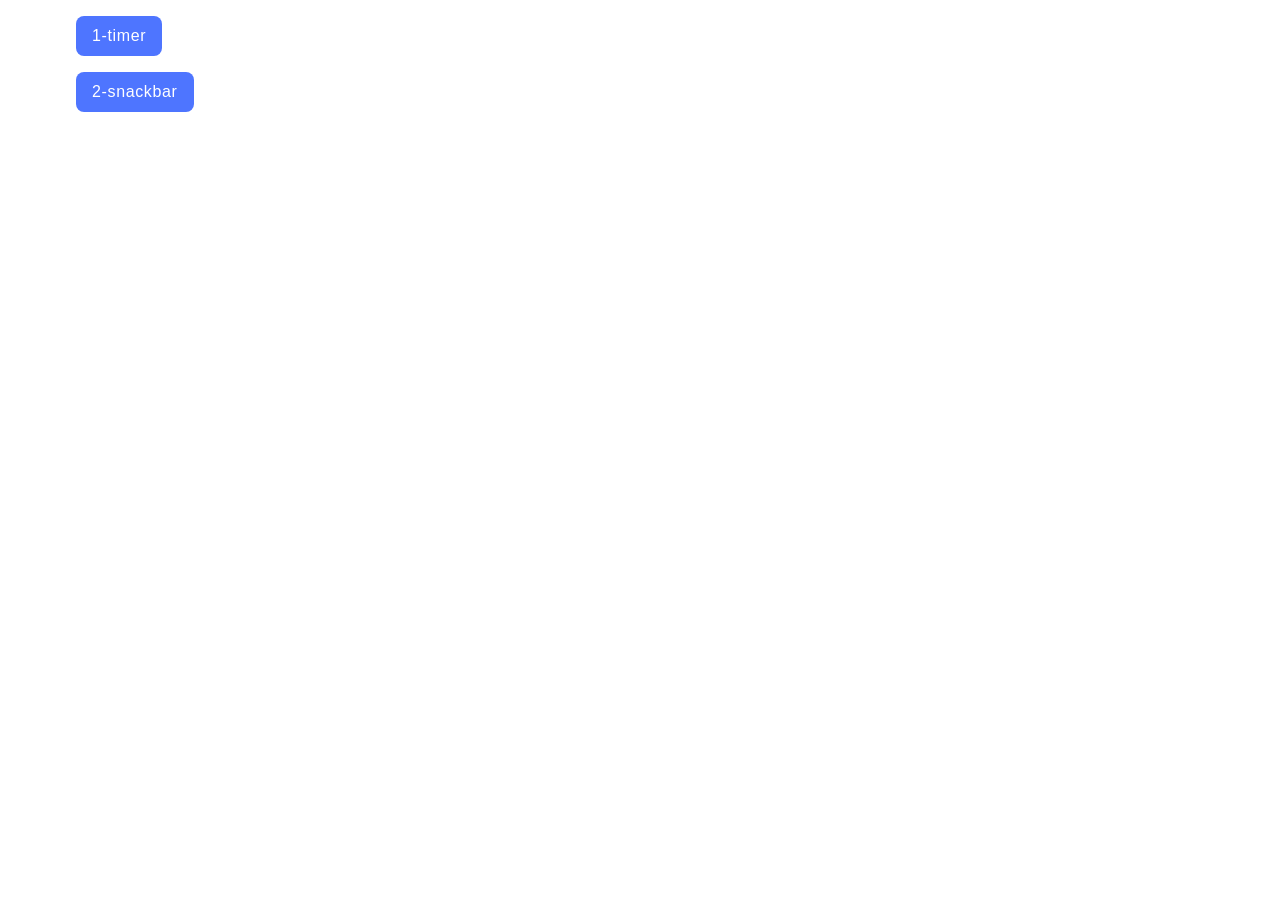
<file: src/index.html>
<!DOCTYPE html>
<html lang="en">
  <head>
    <meta charset="UTF-8" />
    <meta name="viewport" content="width=device-width, initial-scale=1.0" />
    <title>Homework 10</title>
    <link rel="stylesheet" href="./css/styles.css" />
  </head>
  <body>
    <ul>
      <li><a class="index-button" href="./1-timer.html">1-timer</a></li>
      <li><a class="index-button" href="./2-snackbar.html">2-snackbar</a></li>
    </ul>
  </body>
</html>
</file>
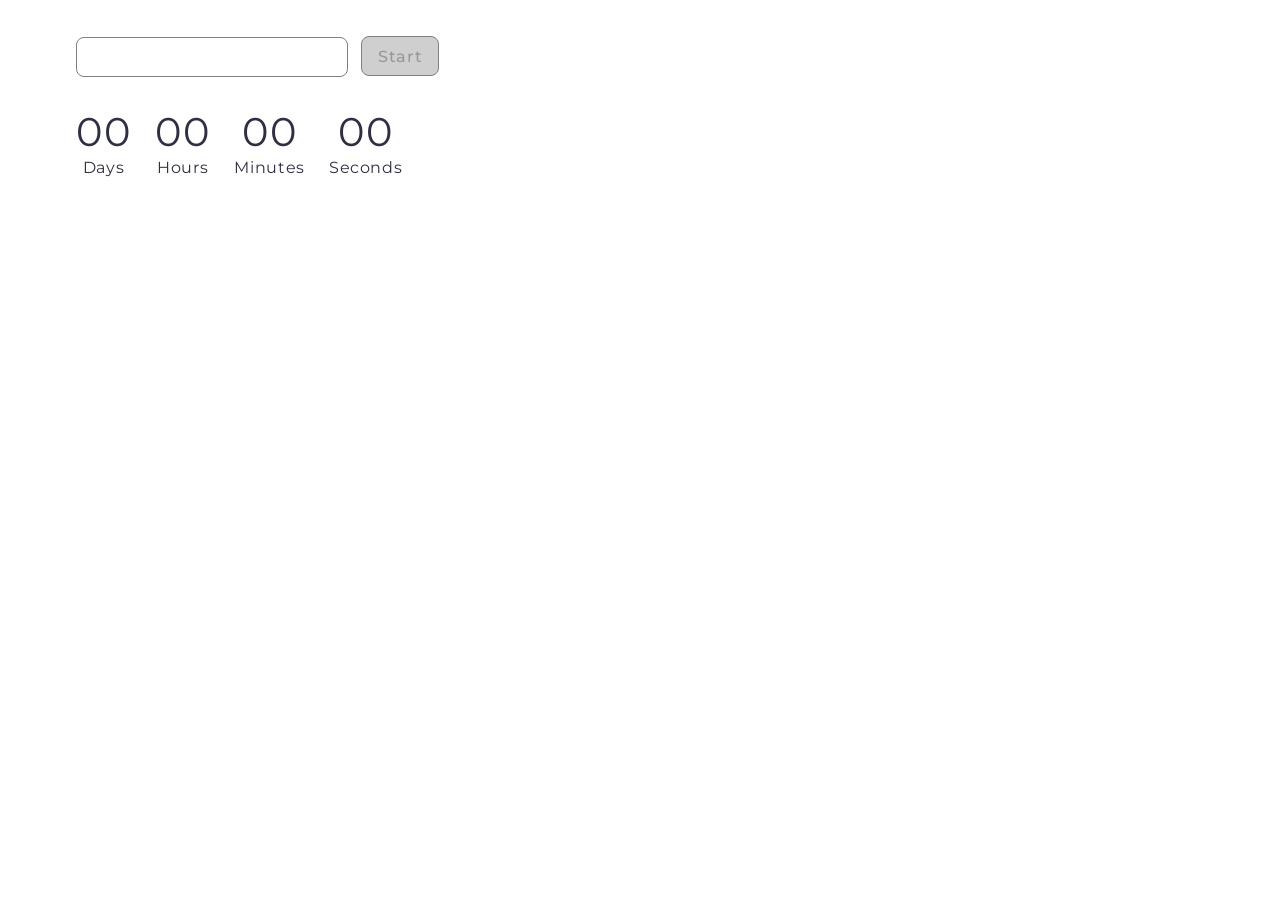
<file: src/1-timer.html>
<!DOCTYPE html>
<html lang="en">
  <head>
    <meta charset="UTF-8" />
    <meta name="viewport" content="width=device-width, initial-scale=1.0" />
    <title>Homework 10 - Timer</title>

    <link
      rel="stylesheet"
      href="https://cdnjs.cloudflare.com/ajax/libs/modern-normalize/2.0.0/modern-normalize.min.css"
      integrity="sha512-4xo8blKMVCiXpTaLzQSLSw3KFOVPWhm/TRtuPVc4WG6kUgjH6J03IBuG7JZPkcWMxJ5huwaBpOpnwYElP/m6wg=="
      crossorigin="anonymous"
      referrerpolicy="no-referrer"
    />

    <link
      href="https://fonts.googleapis.com/css2?family=Montserrat:ital,wght@0,100..900;1,100..900&display=swap"
      rel="stylesheet"
    />

    <link rel="stylesheet" href="./css/styles.css" />
  </head>
  <body>
    <input class="box text" type="text" id="datetime-picker" />
    <button class="button disabled-button" type="button" data-start>
      Start
    </button>

    <div class="timer">
      <div class="field">
        <span class="value text" data-days>00</span>
        <span class="label text">Days</span>
      </div>
      <div class="field">
        <span class="value text" data-hours>00</span>
        <span class="label text">Hours</span>
      </div>
      <div class="field">
        <span class="value text" data-minutes>00</span>
        <span class="label text">Minutes</span>
      </div>
      <div class="field">
        <span class="value text" data-seconds>00</span>
        <span class="label text">Seconds</span>
      </div>
    </div>

    <script src="./js/1-timer.js" type="module"></script>
  </body>
</html>
</file>
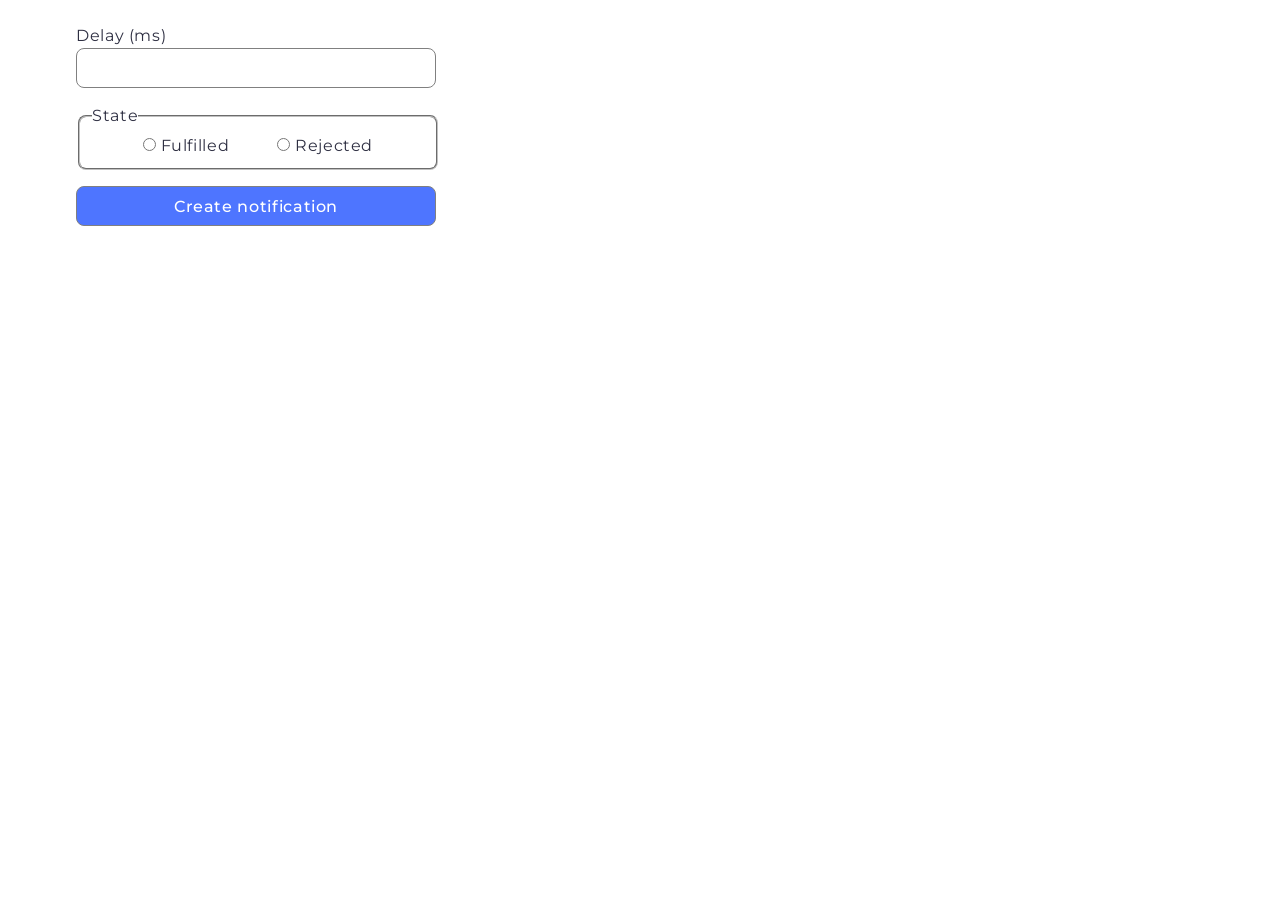
<file: src/2-snackbar.html>
<!DOCTYPE html>
<html lang="en">
<head>
    <meta charset="UTF-8">
    <meta name="viewport" content="width=device-width, initial-scale=1.0">
    <title>Homework 10 - Snackbar</title>
    <link
      rel="stylesheet"
      href="https://cdnjs.cloudflare.com/ajax/libs/modern-normalize/2.0.0/modern-normalize.min.css"
      integrity="sha512-4xo8blKMVCiXpTaLzQSLSw3KFOVPWhm/TRtuPVc4WG6kUgjH6J03IBuG7JZPkcWMxJ5huwaBpOpnwYElP/m6wg=="
      crossorigin="anonymous"
      referrerpolicy="no-referrer"
    />

    <link
      href="https://fonts.googleapis.com/css2?family=Montserrat:ital,wght@0,100..900;1,100..900&display=swap"
      rel="stylesheet"
    />
    <link rel="stylesheet" href="./css/styles.css" />
</head>
<body>
<form class="form text">
  <label class="form-label">
    Delay (ms)
    <input class="box field-input" type="number" name="delay" required />
  </label>

  <fieldset class="fieldset">
    <legend>State</legend>
    <label>
      <input type="radio" name="state" value="fulfilled" required />
      Fulfilled
    </label>
    <label>
      <input type="radio" name="state" value="rejected" required />
      Rejected
    </label>
  </fieldset>

  <button class="button field-button" type="submit">Create notification</button>
</form>

    <script src="./js/2-snackbar.js" type="module"></script>
</body>
</html>
</file>
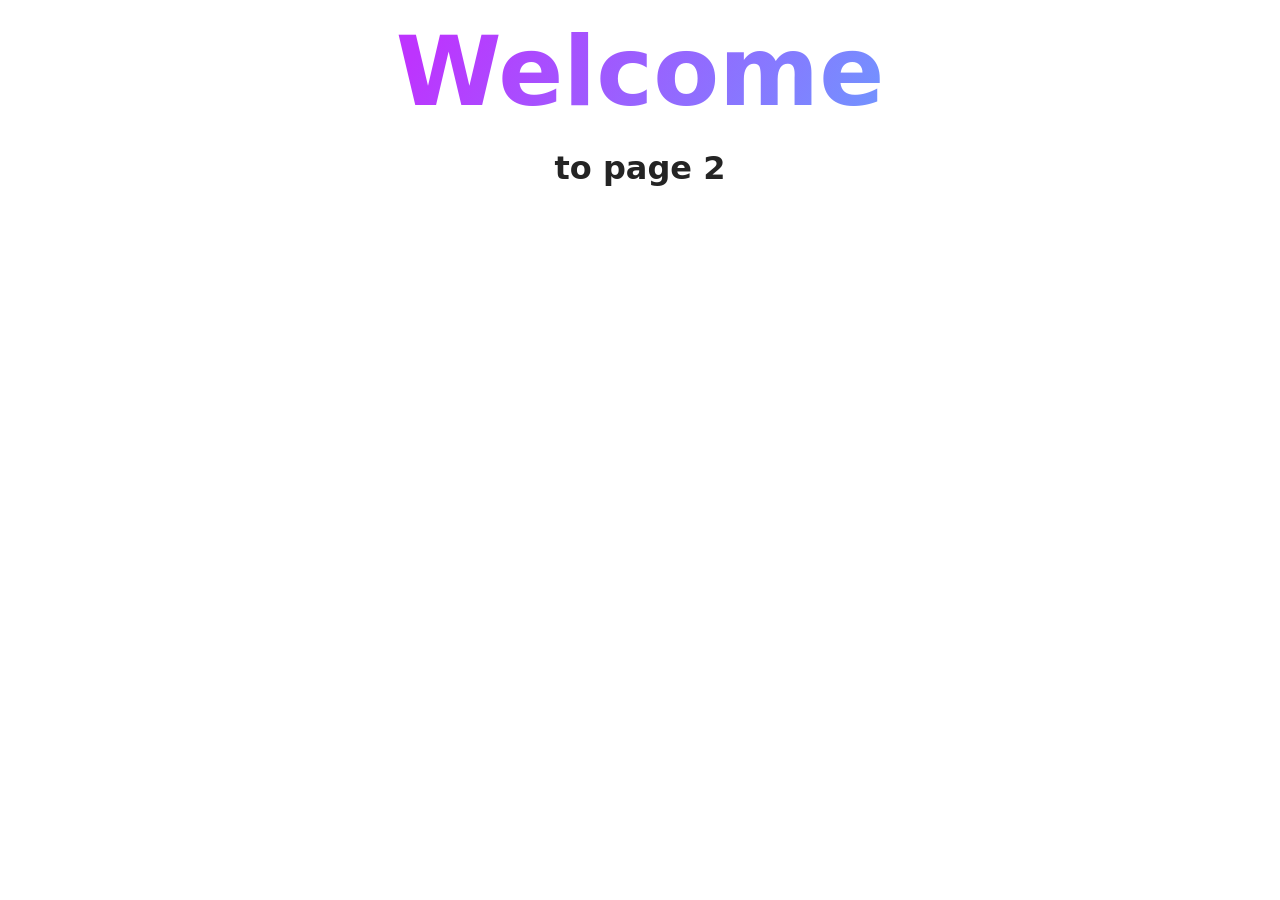
<file: src/page-2.html>
<!DOCTYPE html>
<html lang="en">
  <head>
    <meta charset="UTF-8" />
    <meta http-equiv="X-UA-Compatible" content="IE=edge" />
    <meta name="viewport" content="width=device-width, initial-scale=1.0" />
    <title>Page 2</title>
    <link rel="stylesheet" href="./css/styles.css" />
  </head>
  <body>
    <load
      src="./partials/header.html"
      icon-path="./img/sprite.svg#logo"
      highlight-act="active"
    />

    <main>
      <div class="container">
        <h1 class="main-title">
          <span class="main-title-gradient">Welcome</span> to page 2
        </h1>
        <load src="./partials/back-link.html" />
      </div>
    </main>

    <load src="./partials/footer.html" />
  </body>
</html>
</file>
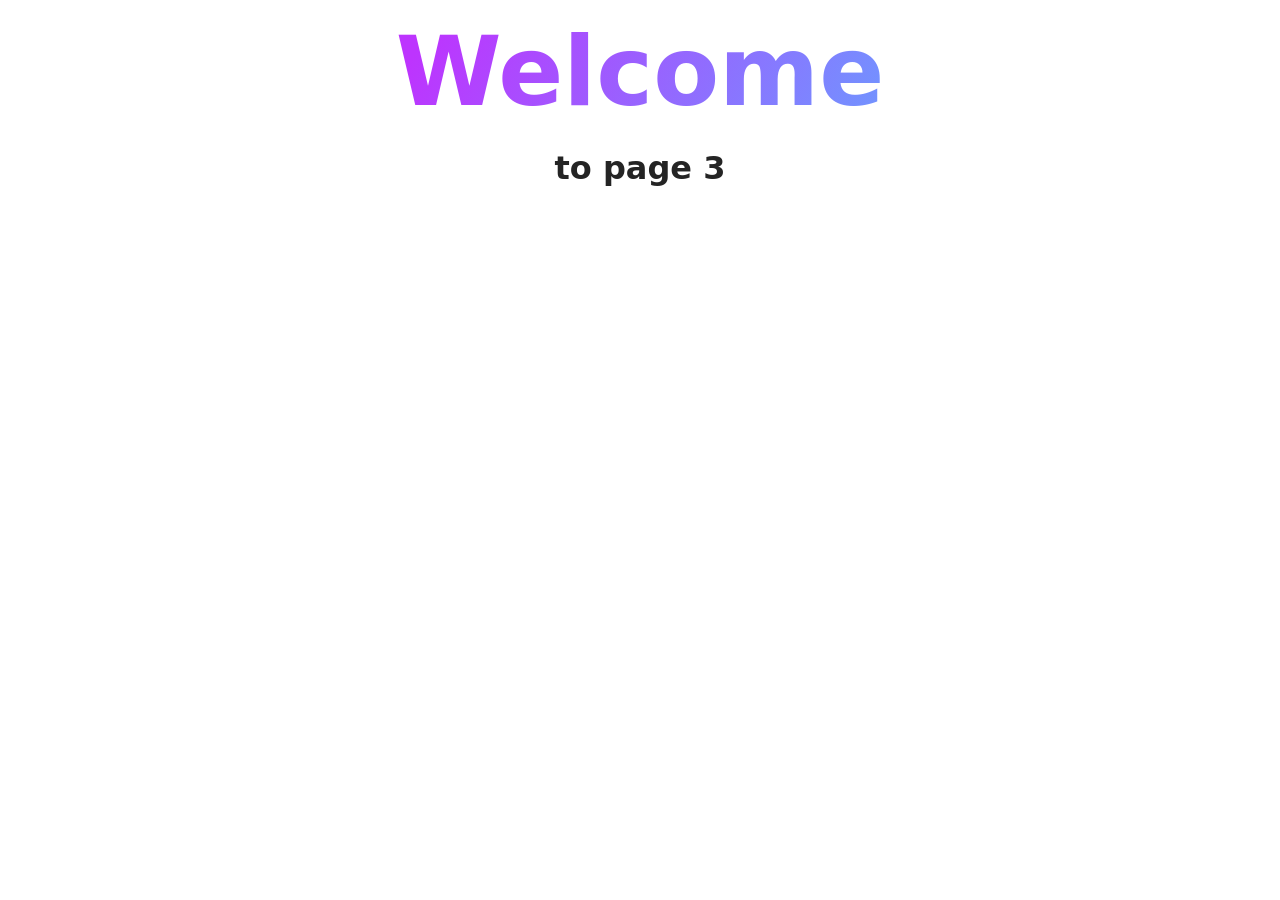
<file: src/page-3.html>
<!DOCTYPE html>
<html lang="en">
  <head>
    <meta charset="UTF-8" />
    <meta http-equiv="X-UA-Compatible" content="IE=edge" />
    <meta name="viewport" content="width=device-width, initial-scale=1.0" />
    <title>Page 3</title>
    <link rel="stylesheet" href="./css/styles.css" />
  </head>
  <body>
    <load
      src="./partials/header.html"
      icon-path="./img/sprite.svg#logo"
      highlight-curr="active"
    />

    <main>
      <div class="container">
        <h1 class="main-title">
          <span class="main-title-gradient">Welcome</span> to page 3
        </h1>
        <load src="./partials/back-link.html" />
      </div>
    </main>

    <load src="./partials/footer.html" />
  </body>
</html>
</file>
<file: src/css/styles.css>
/**
  |============================
  | include css partials with
  | default @import url()
  |============================
*/
/* Common styles */
@import url('./reset.css');
@import url('./base.css');
@import url('./container.css');
@import url('./animations.css');

/* Sections style */
@import url('./header.css');
@import url('./vite-promo.css');
@import url('./badges.css');
@import url('./back-link.css');
@import url('./footer.css');

input[type=number] {
  -moz-appearance: textfield;
}

/* -------- 1-Timer styles --------*/
.index-button {
  font-family: "Montserrat", sans-serif;
  font-weight: 500;
  font-size: 16px;
  line-height: 1.5;
  letter-spacing: 0.04em;
  color: #fff;
  display: inline-block;
  padding: 8px 16px;
  background-color: #4e75ff;
  border-radius: 8px;
  transition: background-color 250ms cubic-bezier(0.4, 0, 0.2, 1);
  margin-top: 16px;
}

.text {
  font-family: "Montserrat", sans-serif;
  font-weight: 400;
  font-size: 16px;
  line-height: 1.5;
  letter-spacing: 0.04em;
  color: #2e2f42;
}

.value{
    font-size: 40px;
    line-height: 1.2;
}

.box {
  width: 272px;
  height: 40px;
  border-radius: 8px;
  border: 1px solid #808080;
  outline: none;
  padding: 8px 16px;
}

.button {
  min-width: 75px;
  height: 40px;
  border-radius: 8px;
  border: 1px solid #808080;
  outline: none;
  
  font-family: "Montserrat", sans-serif;
  font-weight: 500;
  font-size: 16px;
  line-height: 1.5;
  letter-spacing: 0.04em;
  color: #fff;
  display: inline-block;
  padding: 8px 16px;
  background-color: #4e75ff;
  border-radius: 8px;
  transition: background-color 250ms cubic-bezier(0.4, 0, 0.2, 1);
  margin-top: 36px;
  margin-bottom: 32px;
  margin-left: 8px;  
}

.button:hover,
.button:focus {
  background-color: #6c8cff;
}

.disabled-button {
  color: #989898;
  background-color: #cfcfcf;
}

.disabled-button:hover,
.disabled-button:focus {
  color: #989898;
  background-color: #cfcfcf;
}

.timer {
display: flex;
gap: 24px;
}

.field {
  display: flex;
  flex-direction: column;
  justify-content: center;
  align-items: center;
}

/* -------- 2-Snackbar styles --------*/
.form {
  display: flex;
  flex-direction: column;
  gap: 16px;
  margin-top: 24px;
}

.form-label {
  display: block;
}

.fieldset {
  width: 360px;
  border-radius: 8px; 
  display: flex;
  flex-direction: row; 
  gap: 48px;
  justify-content: center;
  align-items: center;
}

.field-input {
width: 360px;
display: block;
}

.field-button {
  width: 360px;
  margin:0;
}
</file>
